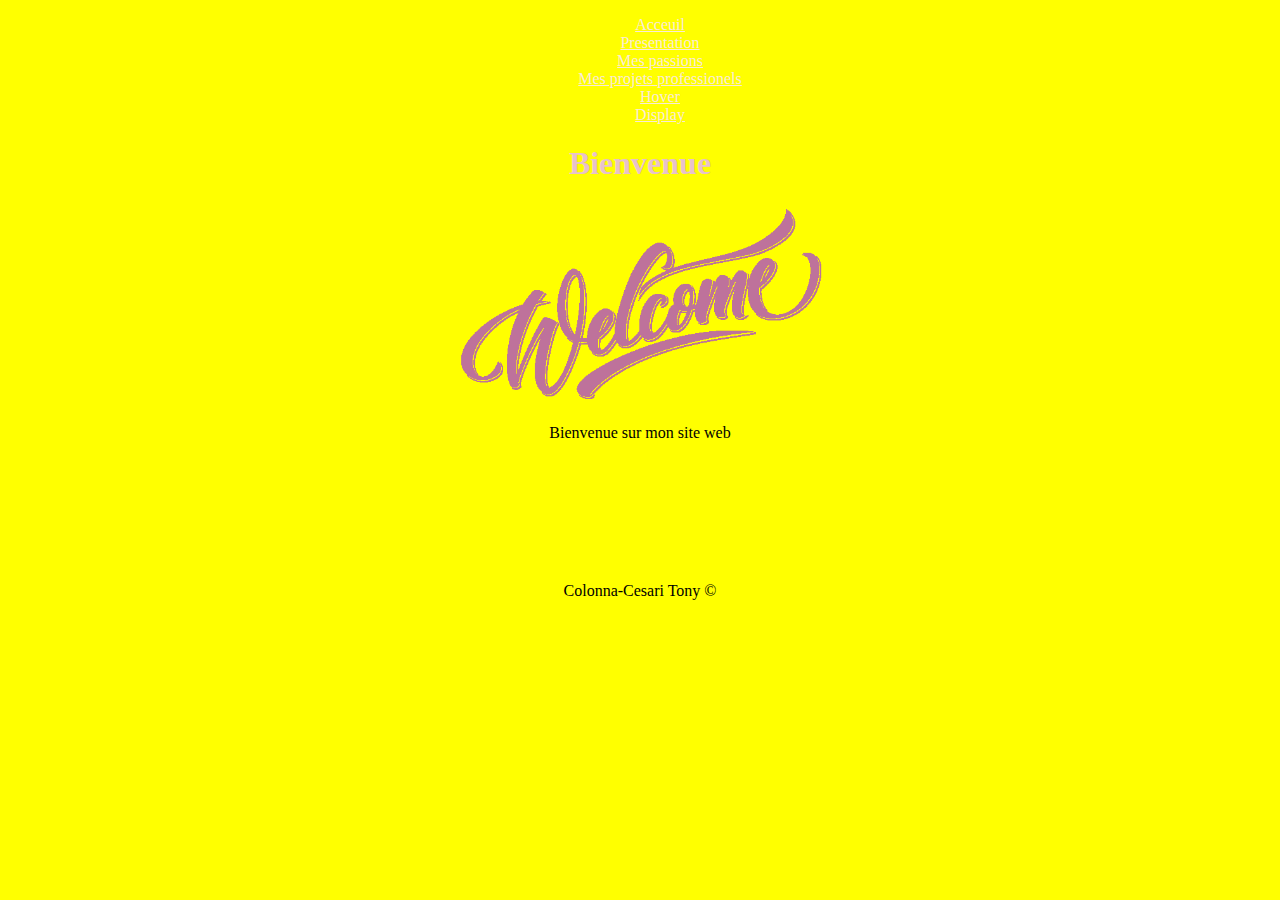
<file: Index.html>
<!DOCTYPE html>
<html lang="fr">
    <Head>
        <meta charset="UTF-8"/>
        <title>Colonna-Cesari Tony</title>
    </Head>

<body>
<header>
    <nav>
        <ul>
            <li><a href="Index.html">Acceuil</a></li>
            <li><a href="Presentation.html">Presentation</a></li>
            <li><a href="Passion.html">Mes passions</a></li>
            <li><a href="Projet.html">Mes projets professionels</a></li>
            <li><a href="Hover.html">Hover</a></li>
            <li><a href="Display.html">Display</a></li>
        </ul>
    </nav>
    <link rel="stylesheet" href="style.css">
</header>
<section>
    <div>
    <h1>Bienvenue</h1>
    <img src="img/bienvenue.png" height="200px">
    <p>Bienvenue sur mon site web</p>
</div>
 </section>
 <br>
</br>
 <br>
</br>
 <br>
</br>
 <footer>
    <p>Colonna-Cesari Tony <span>&#169;</span></p>
 </footer>
</body>    

</html>
</file>
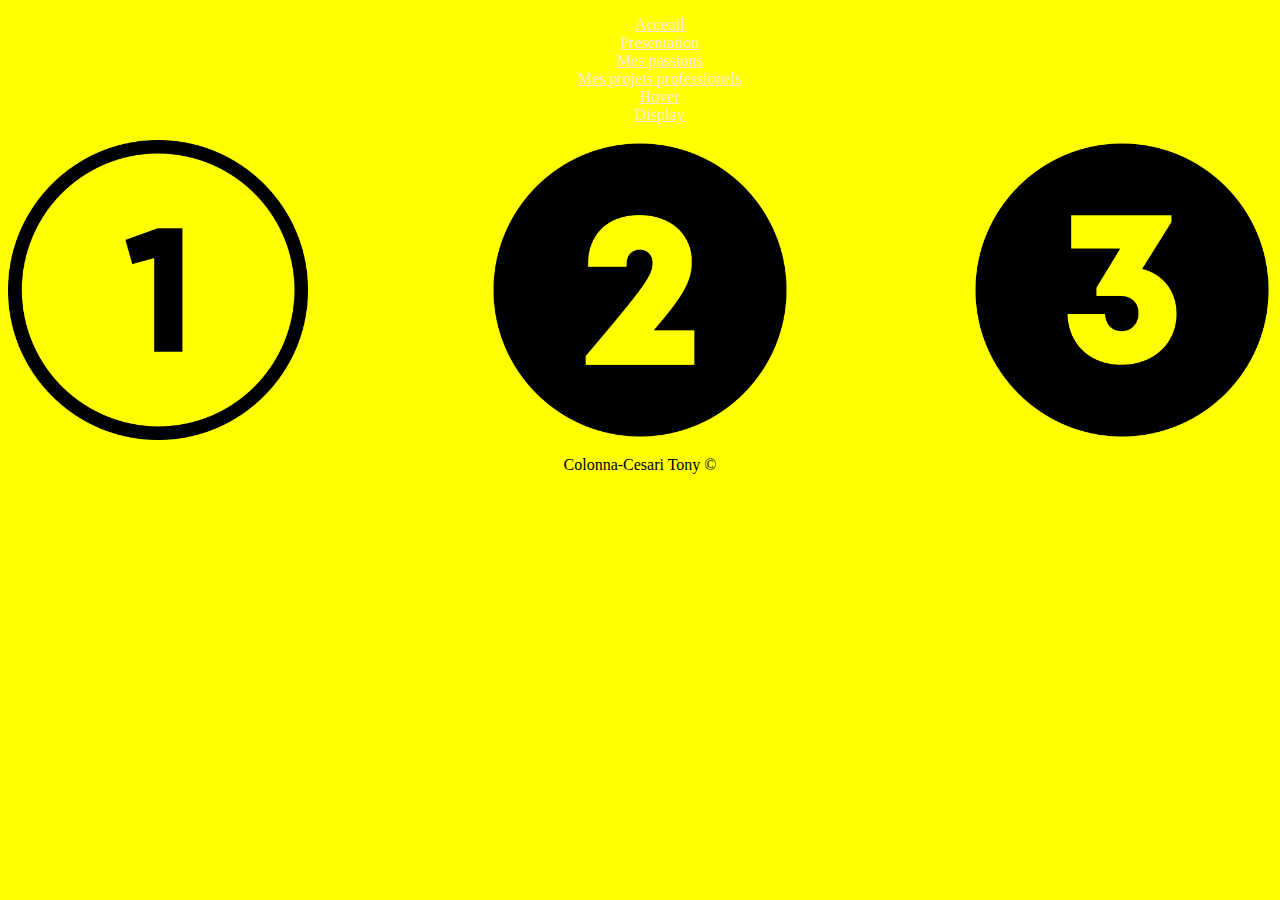
<file: Display.html>
<!DOCTYPE html>
<html lang="fr">
<head>
    <meta charset="UTF-8">
    <meta http-equiv="X-UA-Compatible" content="IE=edge">
    <meta name="viewport" content="width=device-width, initial-scale=1.0">
    <title>Document</title>
</head>
<body>
    <header>
        <nav>
            <ul>
                <li><a href="Index.html">Acceuil</a></li>
                <li><a href="Presentation.html">Presentation</a></li>
                <li><a href="Passion.html">Mes passions</a></li>
                <li><a href="Projet.html">Mes projets professionels</a></li>
                <li><a href="Hover.html">Hover</a></li>
                <li><a href="Display.html">Display</a></li>
            </ul>
        </nav>
        <link rel="stylesheet" href="style.css">
    </header>
    <section>
        <div class="images">
             <img src="img/numero-1.png" alt="numero-1" width="300px">
             <img src="img/numero-2.png" alt="numero-2" width="300px">
             <img src="img/numero-3.png" alt="numero-3" width="300px"> 
        </div>
    </section>
</body>
    <footer>
        <p>Colonna-Cesari Tony <span>&#169;</span></p>
     </footer>
</html>
</file>
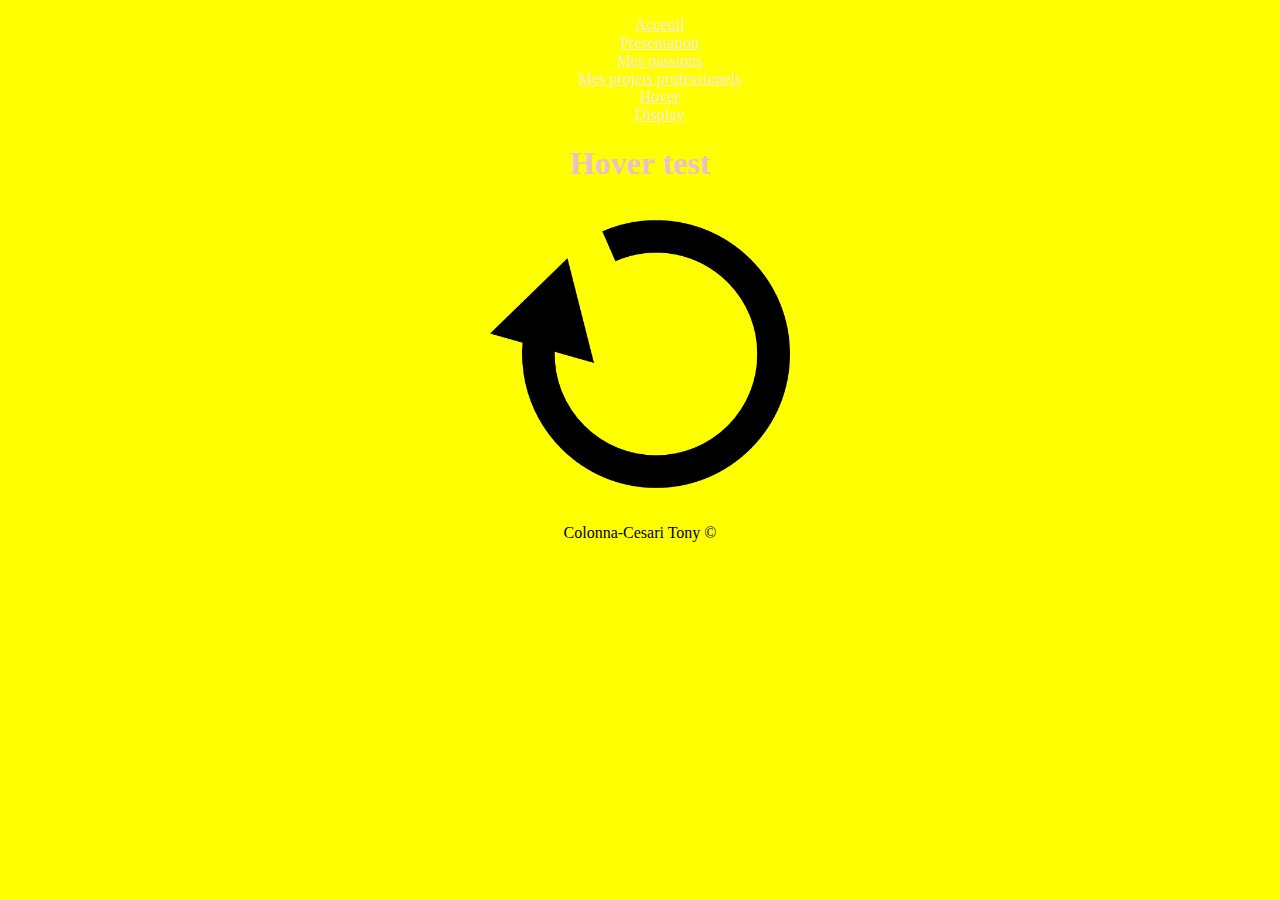
<file: Hover.html>
<!DOCTYPE html>
<html lang="fr">
<head>
    <meta charset="UTF-8">
    <meta http-equiv="X-UA-Compatible" content="IE=edge">
    <meta name="viewport" content="width=device-width, initial-scale=1.0">
    <title>Document</title>
</head>
<body>
    <header>
        <nav>
            <ul>
                <li><a href="Index.html">Acceuil</a></li>
                <li><a href="Presentation.html">Presentation</a></li>
                <li><a href="Passion.html">Mes passions</a></li>
                <li><a href="Projet.html">Mes projets professionels</a></li>
                <li><a href="Hover.html">Hover</a></li>
                <li><a href="Display.html">Display</a></li>
            </ul>
        </nav>
        <link rel="stylesheet" href="style.css">
    </header>
    <section>
        <div class="hover">
             <h1>Hover test</h1>
             <div class="hover-container">
                 <span>
                    <img src="img/fleche.png" alt="hover" width="300px">
                </span>
             </div class="hover-container">
        </div class="hover">
    </section>    
</body>
<footer>
    <p>Colonna-Cesari Tony <span>&#169;</span></p>
 </footer>
</html>
</file>
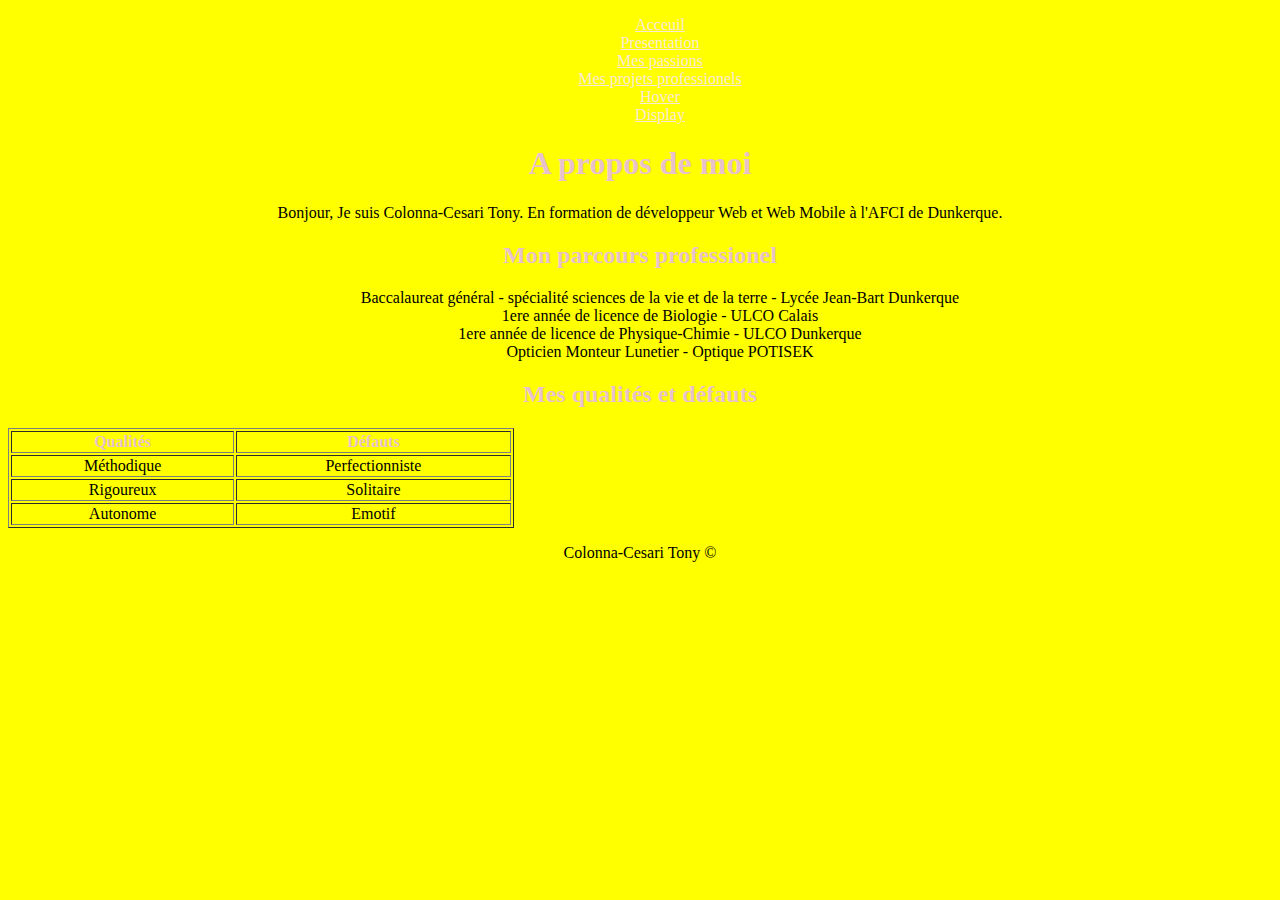
<file: MediaQuery.html>
<!DOCTYPE html>
<html lang="fr">
    <Head>
        <meta charset="UTF-8"/>
        <title>Colonna-Cesari Tony</title>
    </Head>

<body class="jaune">
<header class="ideur">
    <nav>
        <ul>
            <li><a href="Index.html">Acceuil</a></li>
            <li><a href="Presentation.html">Presentation</a></li>
            <li><a href="Passion.html">Mes passions</a></li>
            <li><a href="Projet.html">Mes projets professionels</a></li>
            <li><a href="Hover.html">Hover</a></li>
            <li><a href="Display.html">Display</a></li>
        </ul>
    </nav>
    <link rel="stylesheet" href="style.css">
</header class="ideur">
<section class="table">
    <div>
        <h1 class="hachin">A propos de moi</h1 class="hachin">
        <p>Bonjour, Je suis Colonna-Cesari Tony. En formation de développeur Web et Web Mobile à l'AFCI de Dunkerque.</p>
    </div>
    <div>
        <h2>Mon parcours professionel</h2>
        <ul>
            <li>Baccalaureat général - spécialité sciences de la vie et de la terre - Lycée Jean-Bart Dunkerque</li>
            <li>1ere année de licence de Biologie - ULCO Calais</li>
            <li>1ere année de licence de Physique-Chimie - ULCO Dunkerque</li>
            <li>Opticien Monteur Lunetier - Optique POTISEK</li>
       </ul>
    </div>
    <div>
        <h2>Mes qualités et défauts</h2>
        <table border="1" width="40%">
            <thead>
                <tr>
                    <th>Qualités</th>
                    <th>Défauts</th>
                </tr>
            </thead>
            <tbody>
                <tr>
                        <td>Méthodique</td> 
                        <td>Perfectionniste</td>
                </tr>
                <tr>
                    <td>Rigoureux</td>
                    <td>Solitaire</td>            
                </tr>
                <tr>
                    <td>Autonome</td>
                    <td>Emotif</td>
                </tr>
            </tbody>
        </table>
    </div>
</section>
<footer class="fouteur">
    <p>Colonna-Cesari Tony <span>&#169;</span></p>
 </footer>
 </body class="jaune">
 </html>
</file>
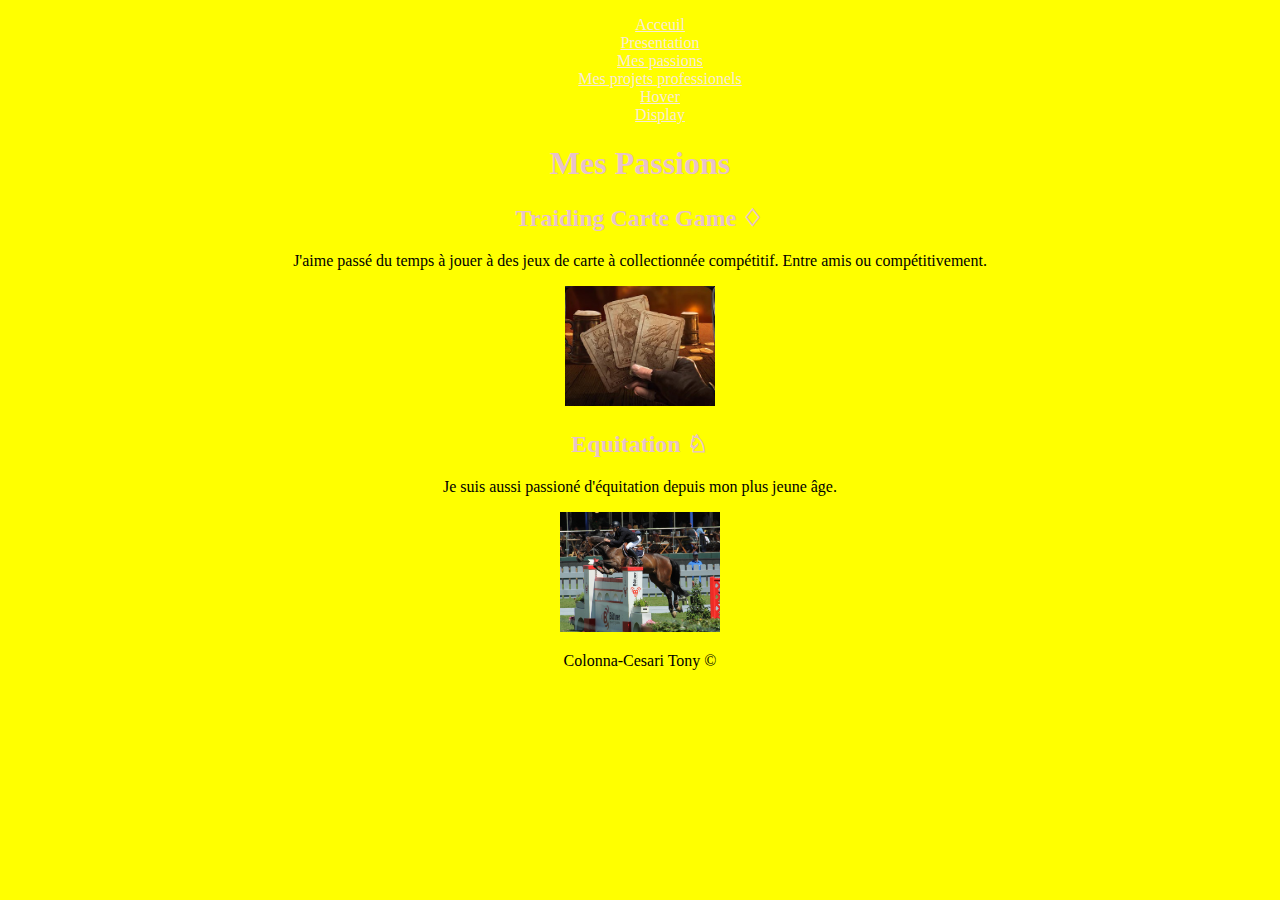
<file: Passion.html>
<!DOCTYPE html>
<html lang="fr">
    <Head>
        <meta charset="UTF-8"/>
        <title>Colonna-Cesari Tony</title>
    </Head>

<body>
<header>
    <nav>
        <ul>
            <li><a href="Index.html">Acceuil</a></li>
            <li><a href="Presentation.html">Presentation</a></li>
            <li><a href="Passion.html">Mes passions</a></li>
            <li><a href="Projet.html">Mes projets professionels</a></li>
            <li><a href="Hover.html">Hover</a></li>
            <li><a href="Display.html">Display</a></li>
        </ul>
    </nav>
    <link rel="stylesheet" href="style.css">
</header>
<section>
    <div>
        <h1>Mes Passions</h1>
    </div>
    <div>
        <h2>Traiding Carte Game <span>&#9826;</span></h2>
        <p>J'aime passé du temps à jouer à des jeux de carte à collectionnée compétitif. Entre amis ou compétitivement.</p>
        <img src="img/threeofakind.jpg" height="120" alt="image-paysage">
    </div>
    <div>
        <h2>Equitation <span>&#9816;</span></h2>
        <p>Je suis aussi passioné d'équitation depuis mon plus jeune âge.</p>
        <img src="img/equitation.jpg" height="120" alt="image-paysage">
    </div>
</section>
<footer>
    <p>Colonna-Cesari Tony <span>&#169;</span></p>
 </footer>
</body>    

</html>
</file>
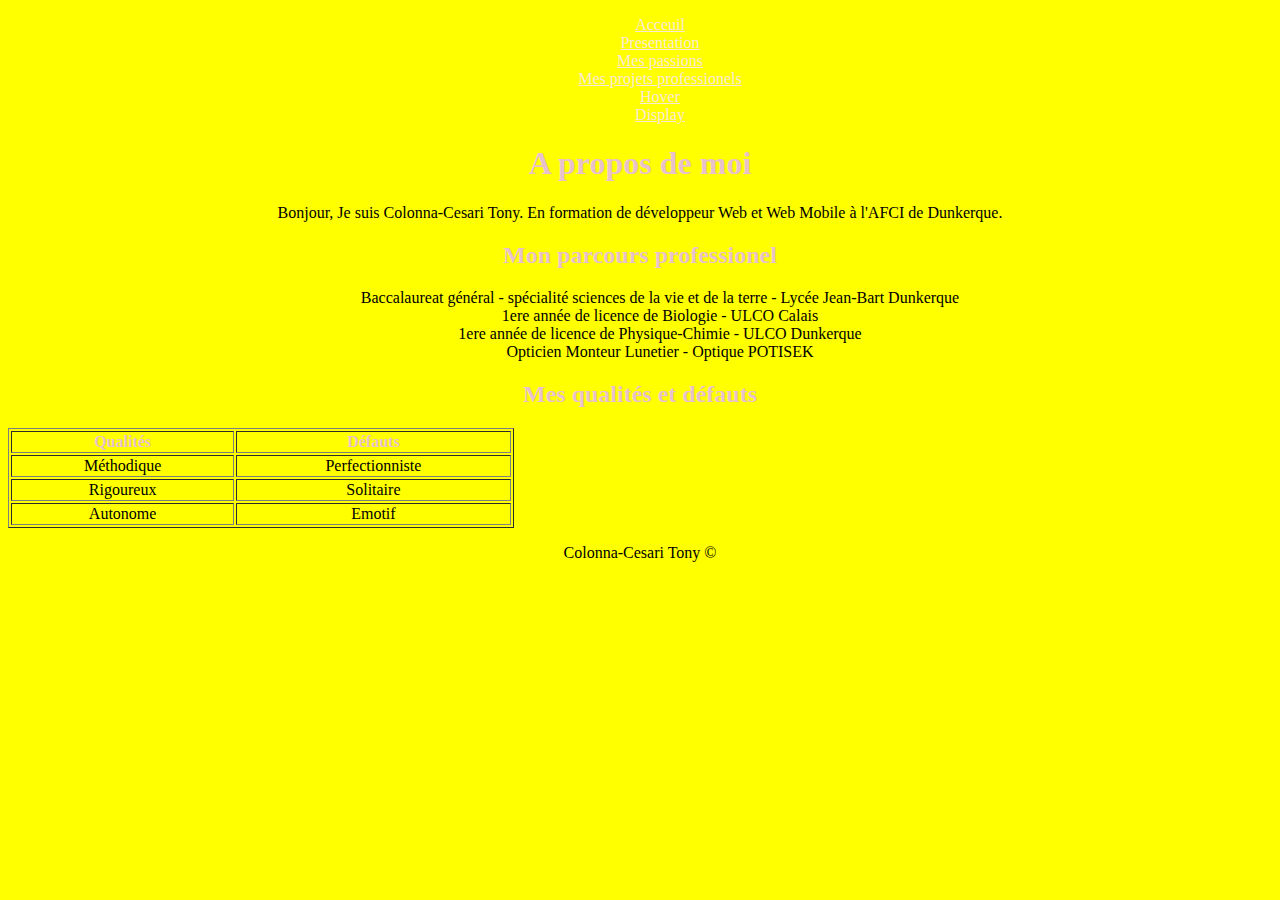
<file: Presentation.html>
<!DOCTYPE html>
<html lang="fr">
    <Head>
        <meta charset="UTF-8"/>
        <title>Colonna-Cesari Tony</title>
    </Head>

<body>
<header>
    <nav>
        <ul>
            <li><a href="Index.html">Acceuil</a></li>
            <li><a href="Presentation.html">Presentation</a></li>
            <li><a href="Passion.html">Mes passions</a></li>
            <li><a href="Projet.html">Mes projets professionels</a></li>
            <li><a href="Hover.html">Hover</a></li>
            <li><a href="Display.html">Display</a></li>
        </ul>
    </nav>
    <link rel="stylesheet" href="style.css">
</header>
<section class="table">
    <div>
        <h1>A propos de moi</h1>
        <p>Bonjour, Je suis Colonna-Cesari Tony. En formation de développeur Web et Web Mobile à l'AFCI de Dunkerque.</p>
    </div>
    <div>
        <h2>Mon parcours professionel</h2>
        <ul>
            <li>Baccalaureat général - spécialité sciences de la vie et de la terre - Lycée Jean-Bart Dunkerque</li>
            <li>1ere année de licence de Biologie - ULCO Calais</li>
            <li>1ere année de licence de Physique-Chimie - ULCO Dunkerque</li>
            <li>Opticien Monteur Lunetier - Optique POTISEK</li>
       </ul>
    </div>
    <div>
        <h2>Mes qualités et défauts</h2>
        <table border="1" width="40%">
            <thead>
                <tr>
                    <th>Qualités</th>
                    <th>Défauts</th>
                </tr>
            </thead>
            <tbody>
                <tr>
                        <td>Méthodique</td> 
                        <td>Perfectionniste</td>
                </tr>
                <tr>
                    <td>Rigoureux</td>
                    <td>Solitaire</td>            
                </tr>
                <tr>
                    <td>Autonome</td>
                    <td>Emotif</td>
                </tr>
            </tbody>
        </table>
    </div>
</section>
<footer>
    <p>Colonna-Cesari Tony <span>&#169;</span></p>
 </footer>
 </body>
 </html>
</file>
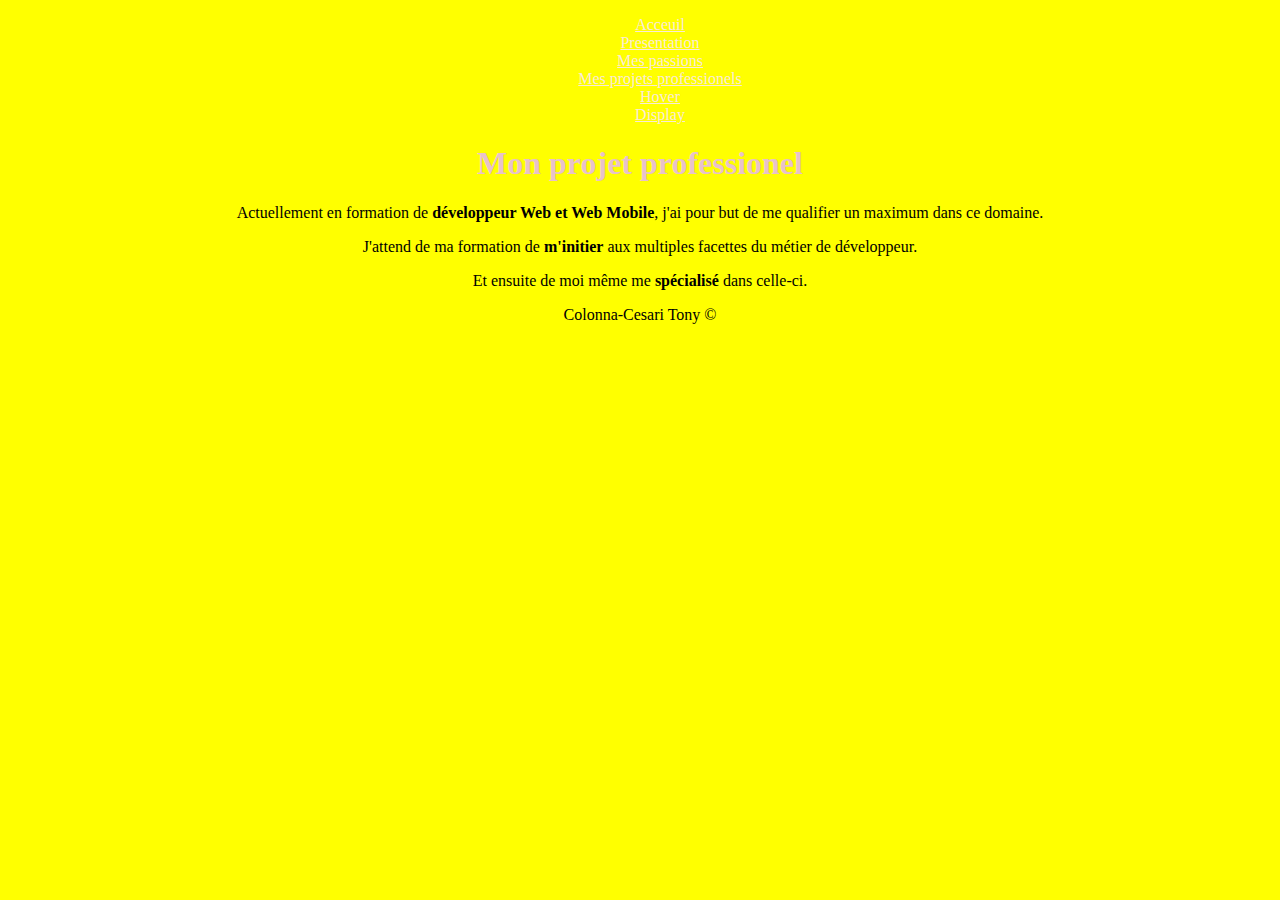
<file: Projet.html>
<!DOCTYPE html>
<html lang="fr">
    <Head>
        <meta charset="UTF-8"/>
        <title>Colonna-Cesari Tony</title>
    </Head>

<body>
<header>
    <nav>
        <ul>
            <li><a href="Index.html">Acceuil</a></li>
            <li><a href="Presentation.html">Presentation</a></li>
            <li><a href="Passion.html">Mes passions</a></li>
            <li><a href="Projet.html">Mes projets professionels</a></li>
            <li><a href="Hover.html">Hover</a></li>
            <li><a href="Display.html">Display</a></li>
        </ul>
    </nav>
    <link rel="stylesheet" href="style.css">
</header>
<section>
    <div>
        <h1>Mon projet professionel</h1>
        <p>Actuellement en formation de <strong>développeur Web et Web Mobile</strong>, j'ai pour but de me qualifier un maximum dans ce domaine.</p>
        <p>J'attend de ma formation de <strong>m'initier</strong> aux multiples facettes du métier de développeur.</p>
        <p>Et ensuite de moi même me <strong>spécialisé</strong> dans celle-ci.</p>
    </div>
</section>
<footer>
    <p>Colonna-Cesari Tony <span>&#169;</span> </p>
 </footer>
 </body>
</html>
</file>
<file: style.css>
h1 {
  color: #e8c2ca;
}
h2 {
  color: #e8c2ca;
}
body {
  text-align: center;
  background-image:url("img/fondlune.png");
}

li {
  list-style: none;
}

a {
  color: antiquewhite;
}
th {
  color: #e8c2ca;
}

.hover-container img:hover {
  rotate: 90deg;
}

.images {
  display: flex;
  justify-content: space-between;
}

@media screen and (max-width: 600px) {
  body {
    background-color: blue;
        background-image: none;
  }
}

@media screen and (min-width: 600px) and (max-width: 1000px) {
  body {
    background-color: red;
    background-image: none;
  }
}

@media screen and (min-width: 1000px) {
  body {
    background-color: yellow;
    background-image: none;
  }
}

/* @media  only screen and (max-width:1000px){
    h1 {
        display: none;
    }
    nav{
        display: none;
    }
    footer{
        display: none;
    }
}

@media screen and (max-width:600px){
     h2 {
        color: red;
     }
} */
</file>
